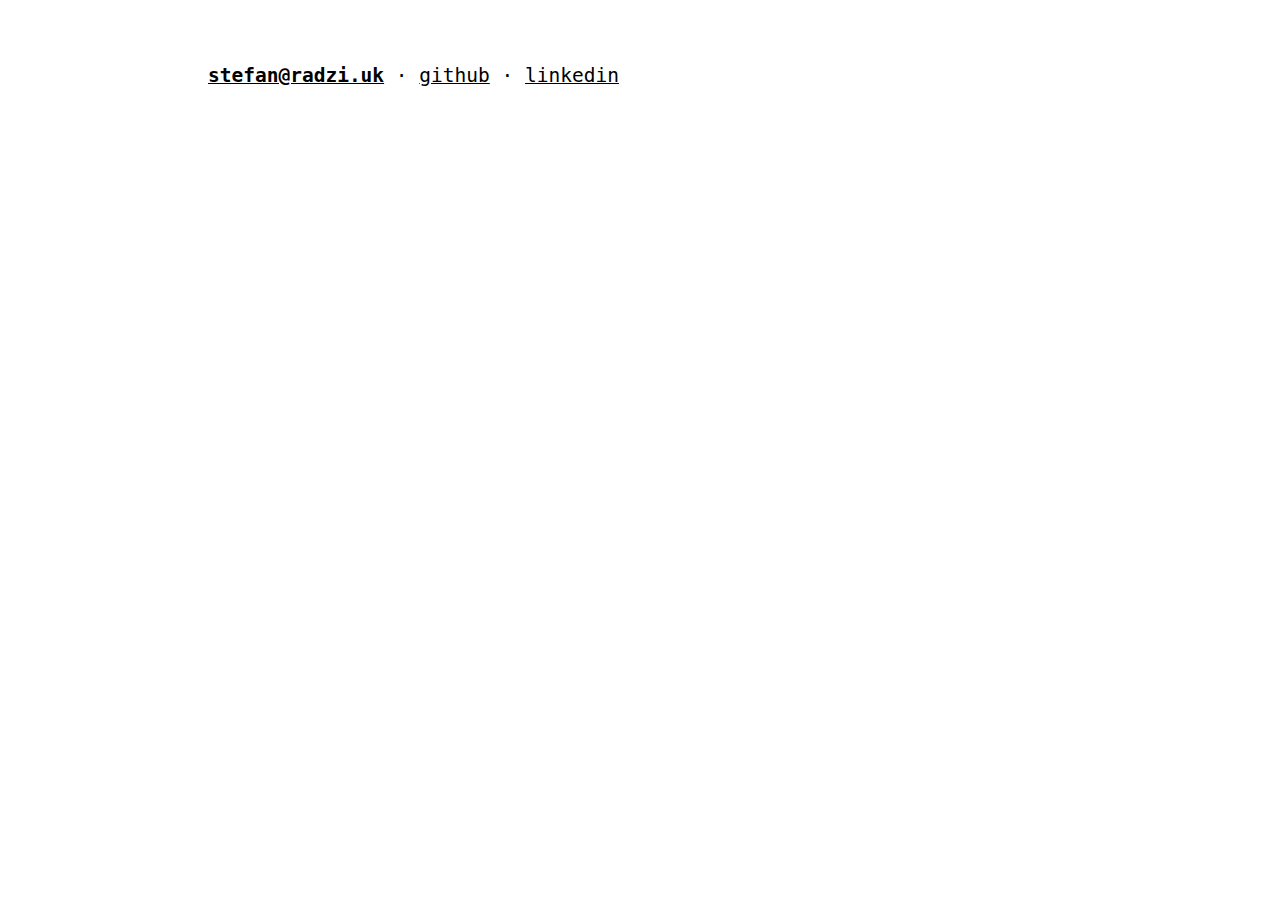
<file: index.html>
<!DOCTYPE html>
<html lang="en">
  <head>
    <title>Stefan Radziuk</title>
    <meta charset="UTF-8">
    <style>
body {
  font-family: monospace;
  font-size: 150%;
  line-height: 1.6;
}

/* https://jrl.ninja/etc/1 */
main {
  max-width: 54rem;
  padding: 2rem;
  margin: auto;
}

a {
  color: inherit;
}

a:visited {
  text-decoration: none;
}

a:hover {
  text-decoration: none;
}

a:active {
  text-decoration: none;
}
    </style>
  </head>
  <body>
    <main>
      <p>
      <b><a href="mailto:stefan@radzi.uk">stefan@radzi.uk</a></b>
      &#183;
      <a href="https://github.com/stefanradziuk">github</a>
      &#183;
      <a href="https://www.linkedin.com/in/stefanradziuk">linkedin</a>
      </p>
    </main>
  </body>
</html>
</file>
